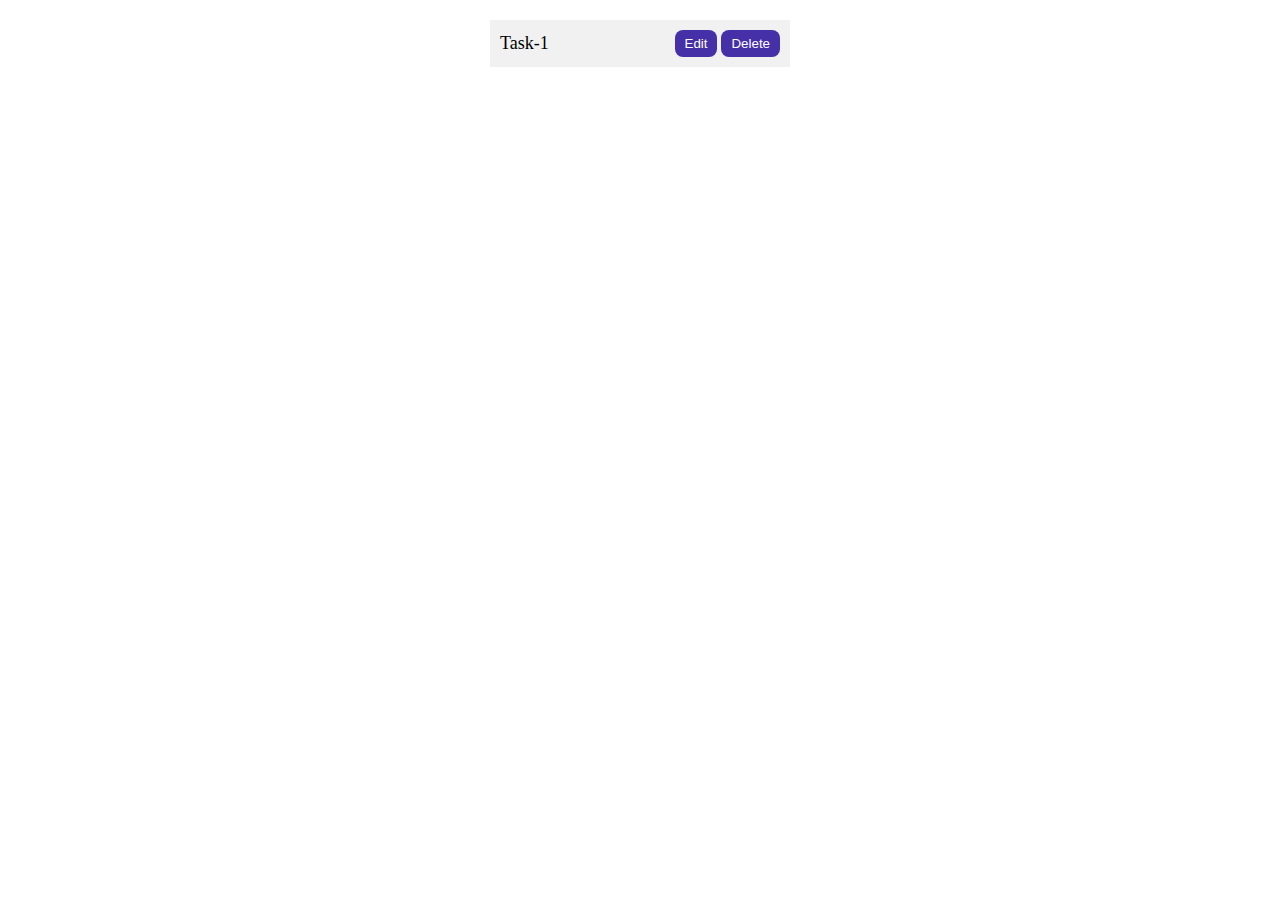
<file: cell.html>
<!DOCTYPE html>
<html lang="en">

<head>
    <meta charset="UTF-8">
    <meta name="viewport" content="width=device-width, initial-scale=1.0">
    <link rel="stylesheet" href="cell.css">
    <title>Document</title>
</head>

<body>
    <div class="main-container">
        <div class="cell">
            <p>Task-1</p>
            <div class="btn-section">
                <button class="editbtn">Edit</button>
                <button class="delbtn">Delete</button>
            </div>
        </div>

    </div>
</body>
</html>
</file>
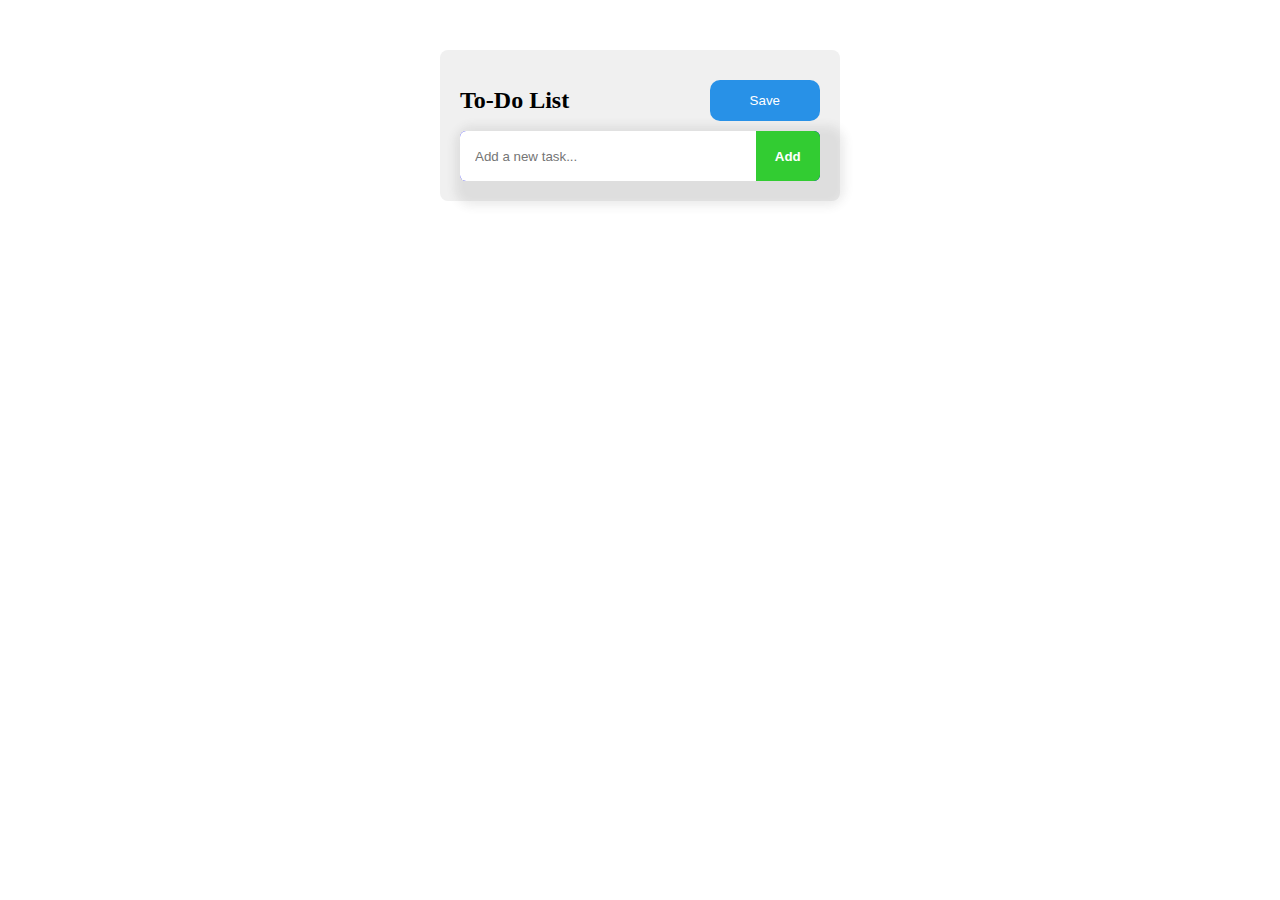
<file: to-do.html>
<!DOCTYPE html>
<html lang="en">
<head>
    <meta charset="UTF-8">
    <meta name="viewport" content="width=device-width, initial-scale=1.0">
    <title>Document</title>
    <link rel="stylesheet" href="to-do.css">
</head>
<body>
    <div class="main-container">
        <div class="main-top-part">
            <h2>To-Do List</h2>
            <button>Save</button>
        </div>
        <div class="main-input-part">
            <input type="text" placeholder="Add a new task...">
            <button>Add</button>
        </div>
    </div>
    
</body>
</html>
</file>
<file: cell.css>
*{
    padding: 0;
    margin: 0;
    box-sizing: border-box;
}

.main-container{
    width: 300px;
    height: auto;
    background-color: #f1f1f1;
    margin: 20px auto;
}
.cell{
    display: flex;
    padding: 10px;
    justify-content: space-between;
    border-radius: 8px;
}
.cell p{
    font-size: 18px;
    font-weight: 300;
    font-size: 18px;
    display: flex;
    align-items: center;
}
.cell button{
    padding: 6px 10px;
    border: none;
    background-color: rgba(46, 21, 158, 0.884);
    cursor: pointer;
    border-radius: 8px;
    color: #fff;
}
</file>
<file: to-do.css>
* {
    margin: 0;
    padding: 0;
    box-sizing: border-box;
}
.main-container{
    width: 400px;
    margin: 50px auto;
    padding: 20px;
    background-color: #f0f0f0;
    border-radius: 8px;
}
.main-container .main-top-part button{
    padding: 13px 40px;
    color: white;
    border-radius: 10px;
    border: none;
    background-color: rgb(40, 145, 231);
}
.main-container .main-top-part{
    display: flex;
    justify-content: space-between;
    align-items: center;
    padding: 10px 0;
}
.main-container .main-input-part{
    display: flex;
    height: 50px;
    background-color: blue;
    box-shadow: 10px 10px 10px  15px rgba(68, 68, 68, 0.1);
    width: 100%;
    border-radius: 6px;
    overflow: hidden;
}
.main-input-part input{
    width: 100%;
    padding: 2px 15px;
    border: none;

}
.main-input-part button{
    width: 80px;
    font-weight: bold;
    color: white;
    height: auto;
    background-color: rgb(50, 204, 50);
    border: none;
}
</file>
